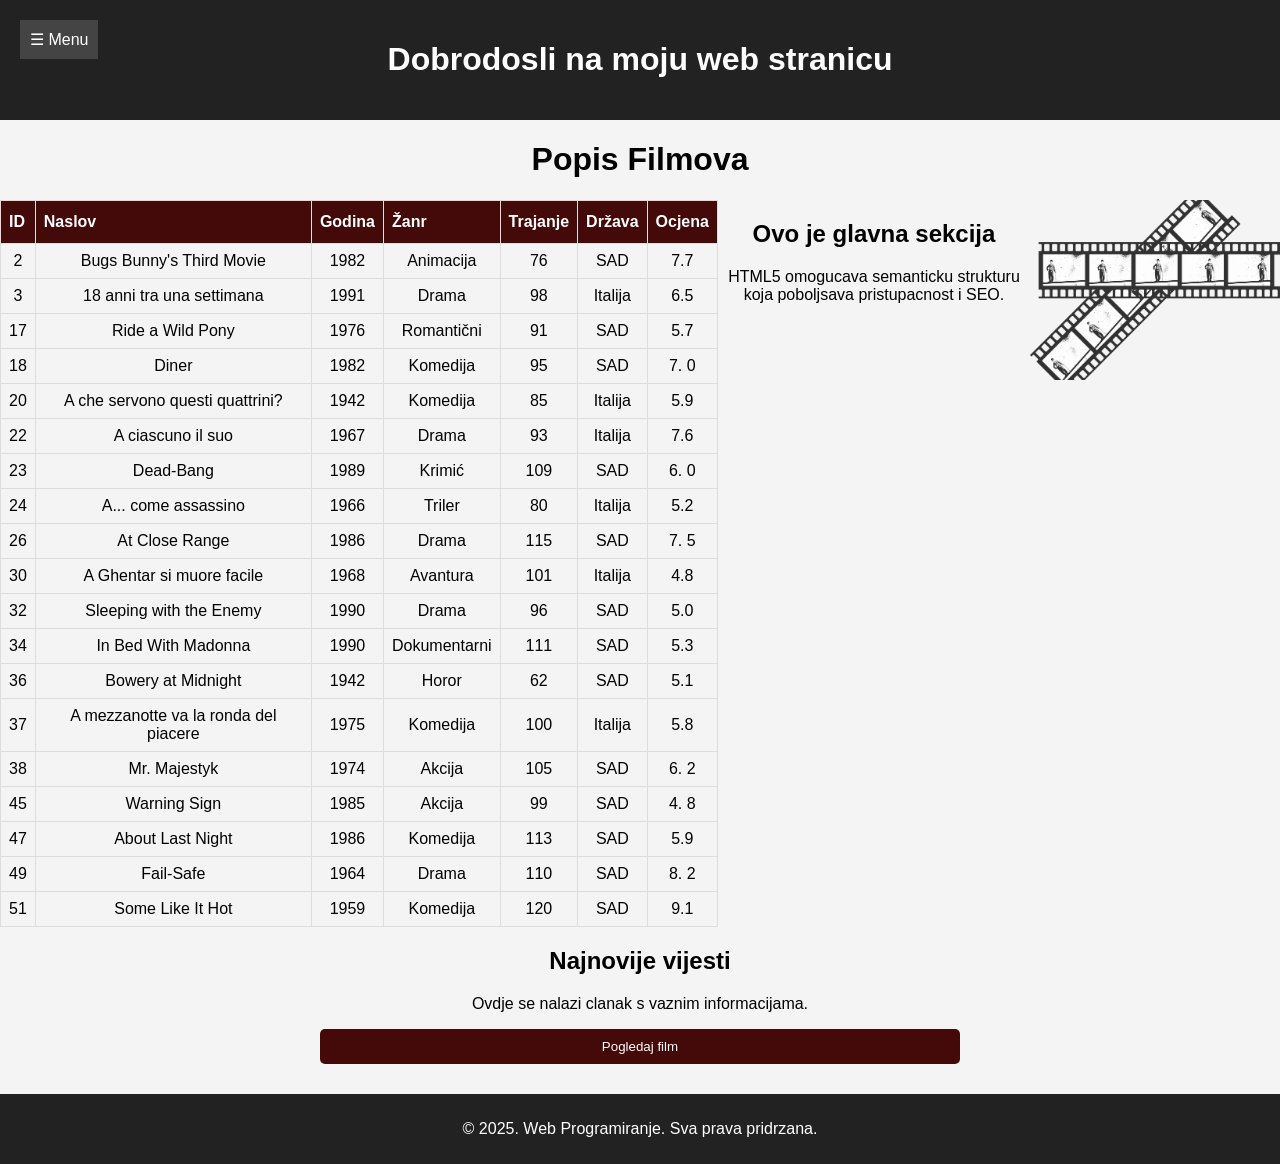
<file: LV1/index.html>
<!DOCTYPE html>
	<html lang="hr">
	<head>
		<meta charset="UTF-8">
		<meta name="viewport" content="width=device-width, initial-scale=1.0">
		<!--dodati meta tag bitan za stranicu-->
		<meta name="description" content="Web stranica o filmovima">
		<!--ovaj meta tag je za SEO search engine optimization-->
		<!--meta tag iznad jnega omogucuje pravilan prikaz stranice na mobu-->
		<!--dodati link za css dokumente -->
		<link rel="stylesheet" href="style.css">
		<title>Primjer HTML5 stranice</title> <!--promijeniti odgovarajući tekst na stranici
		ovo je samo predložak-->
	</head>
	<body>
		<header>
		<h1>Dobrodosli na moju web stranicu</h1>
		</header>
		<!-- <header>
       <nav aria-labelledby="primarna-navigacija">
        <h2 id="primarna-navigacija">Primarna navigacija</h2>
        
        </nav>
        </header>
    -->
		<input type="checkbox" id="menu-toggle">
		<label for="menu-toggle" class="menu-btn">☰ Menu</label>
		<nav> <!-- dodati obilježja za ARIA-->
			<ul>
        		<li><a href="#">Početna</a></li>
        		<li><a href="grafikon.html">Grafikoni</a></li>
        		<li><a href="slike.html">Galerija</a></li>
    		</ul>
		</nav>

		<main>
			<h1>Popis Filmova</h1>
			<div class = "container">
				<table>
					<tr>
						<th>ID</th>
						<th>Naslov</th>
						<th>Godina</th>
						<th>Žanr</th>
						<th>Trajanje</th>
						<th>Država</th>
						<th>Ocjena</th>
					</tr>
					<tr><td>2</td><td>Bugs Bunny's Third Movie</td><td>1982</td><td>Animacija</td><td>76</		td><td>SAD</td><td>7.7</td></tr>
					<tr><td>3</td><td>18 anni tra una settimana</td><td>1991</td><td>Drama</td><td>98</		td><td>Italija</td><td>6.5</td></tr>
					<tr><td>17</td><td>Ride a Wild Pony</td><td>1976</td><td>Romantični</td><td>91</	td><td>SAD</	td><td>5.7</td></tr>
					<tr><td>18</td><td>Diner</td><td>1982</td><td>Komedija</td><td>95</td><td>SAD</td><td>7.	0</	td></tr>
					<tr><td>20</td><td>A che servono questi quattrini?</td><td>1942</td><td>Komedija</	td><td>85</	td><td>Italija</td><td>5.9</td></tr>
					<tr><td>22</td><td>A ciascuno il suo</td><td>1967</td><td>Drama</td><td>93</	td><td>Italija</	td><td>7.6</td></tr>
					<tr><td>23</td><td>Dead-Bang</td><td>1989</td><td>Krimić</td><td>109</td><td>SAD</td><td>6.	0</	td></tr>
					<tr><td>24</td><td>A... come assassino</td><td>1966</td><td>Triler</td><td>80</	td><td>Italija</	td><td>5.2</td></tr>
					<tr><td>26</td><td>At Close Range</td><td>1986</td><td>Drama</td><td>115</td><td>SAD</	td><td>7.	5</td></tr>
					<tr><td>30</td><td>A Ghentar si muore facile</td><td>1968</td><td>Avantura</	td><td>101</	td><td>Italija</td><td>4.8</td></tr>
					<tr><td>32</td><td>Sleeping with the Enemy</td><td>1990</td><td>Drama</td><td>96</	td><td>SAD</	td><td>5.0</td></tr>
					<tr><td>34</td><td>In Bed With Madonna</td><td>1990</td><td>Dokumentarni</td><td>111</		td><td>SAD</td><td>5.3</td></tr>
					<tr><td>36</td><td>Bowery at Midnight</td><td>1942</td><td>Horor</td><td>62</	td><td>SAD</	td><td>5.1</td></tr>
					<tr><td>37</td><td>A mezzanotte va la ronda del piacere</td><td>1975</td><td>Komedija</		td><td>100</td><td>Italija</td><td>5.8</td></tr>
					<tr><td>38</td><td>Mr. Majestyk</td><td>1974</td><td>Akcija</td><td>105</td><td>SAD</	td><td>6.	2</td></tr>
					<tr><td>45</td><td>Warning Sign</td><td>1985</td><td>Akcija</td><td>99</td><td>SAD</	td><td>4.	8</td></tr>
					<tr><td>47</td><td>About Last Night</td><td>1986</td><td>Komedija</td><td>113</	td><td>SAD</	td><td>5.9</td></tr>
					<tr><td>49</td><td>Fail-Safe</td><td>1964</td><td>Drama</td><td>110</td><td>SAD</td><td>8.	2</	td></tr>
					<tr><td>51</td><td>Some Like It Hot</td><td>1959</td><td>Komedija</td><td>120</	td><td>SAD</	td><td>9.1</td></tr>
				</table>

				<section> <!-- dodati neke od obilježja za ARIA-->
					<h2>Ovo je glavna sekcija</h2>
					<p>HTML5 omogucava semanticku strukturu koja poboljsava pristupacnost i SEO.</p>
				</section>
				 <!-- dodati jedan aside na desnoj strani s ugrađenom google mapom/filmom ili slično-->
				<aside aria-label="Fotografije povezane s filmovima">
					<picture>
						<source media="(min-width: 1000px)" srcset="images\movie-tape.png">
						<img src="images\charlie-img.png" alt="Fotografija s Charlie Chaplinom">
					</picture>
				</aside>
			</div>

			<article>
				<h2>Najnovije vijesti</h2>
				<p>Ovdje se nalazi clanak s vaznim informacijama.</p>
			</article>
		</main>

		<!--dodati odgovarajuće elemente na temelju danog zadatka: tablice, slike, tekst
		Nepotrebno obrisati! -->
		<button id="interactive-button">Pogledaj film</button>
		<footer>
		<p>&copy; 2025. Web Programiranje. Sva prava pridrzana.</p>
		</footer>
	</body>
	</html>
</file>
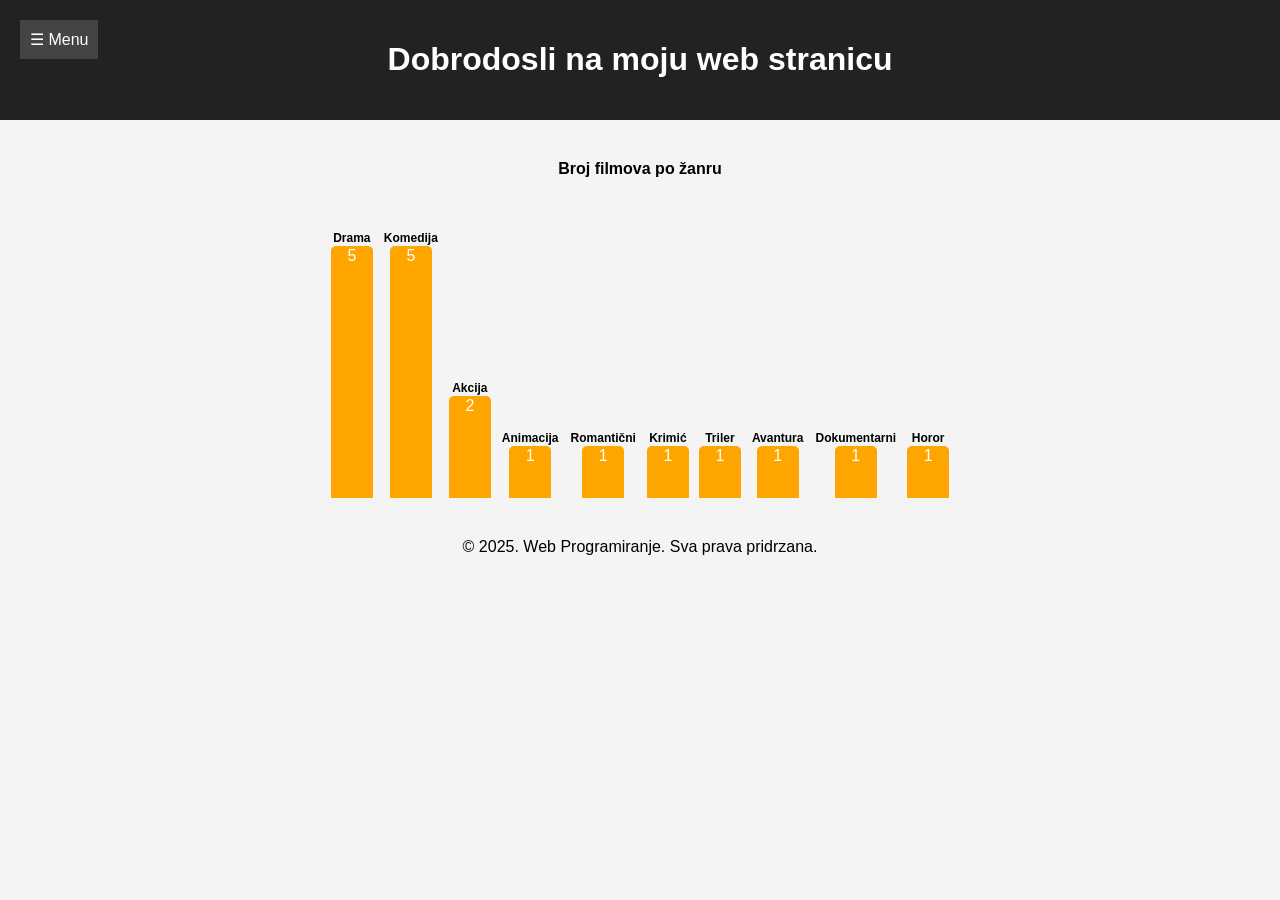
<file: LV1/grafikon.html>
<!DOCTYPE html>
<html lang="en">
<head>
    <meta charset="UTF-8">
    <meta name="viewport" content="width=device-width, initial-scale=1.0">
    <link rel="stylesheet" href="style_graph.css">
    <title>Document</title>
</head>
<body>
	<header>
	<h1>Dobrodosli na moju web stranicu</h1>
	</header>
	<input type="checkbox" id="menu-toggle">
	<label for="menu-toggle" class="menu-btn">☰ Menu</label>
	<nav> <!-- dodati obilježja za ARIA-->
		<ul>
    		<li><a href="#">Početna</a></li>
    		<li><a href="grafikon.html">Grafikoni</a></li>
    		<li><a href="slike.html">Galerija</a></li>
    	</ul>
	</nav>

    <data-chart
    aria-label="Broj filmova po žanru"
    id="chart-one"
    max="5"
    min="0"
    options="caption x-labels value-labels y-grid y-labels"
    role="figure"
    type="bar">

    <table>
        <caption>Broj filmova po žanru</caption>
        <thead aria-hidden="true">
            <tr><th colspan="2">5</th></tr>
            <tr><th colspan="2">4</th></tr>
            <tr><th colspan="2">3</th></tr>
            <tr><th colspan="2">2</th></tr>
            <tr><th colspan="2">1</th></tr>
            <tr><th colspan="2">0</th></tr>
        </thead>

        <tbody>
            <tr><th scope="row">Drama</th><td data-v="5">5</td></tr>
            <tr><th scope="row">Komedija</th><td data-v="5">5</td></tr>
            <tr><th scope="row">Akcija</th><td data-v="2">2</td></tr>
            <tr><th scope="row">Animacija</th><td data-v="1">1</td></tr>
            <tr><th scope="row">Romantični</th><td data-v="1">1</td></tr>
            <tr><th scope="row">Krimić</th><td data-v="1">1</td></tr>
            <tr><th scope="row">Triler</th><td data-v="1">1</td></tr>
            <tr><th scope="row">Avantura</th><td data-v="1">1</td></tr>
            <tr><th scope="row">Dokumentarni</th><td data-v="1">1</td></tr>
            <tr><th scope="row">Horor</th><td data-v="1">1</td></tr>
        </tbody>
    </table>
</data-chart>

	<footer>
	<p>&copy; 2025. Web Programiranje. Sva prava pridrzana.</p>
	</footer>
</body>
</html>
</file>
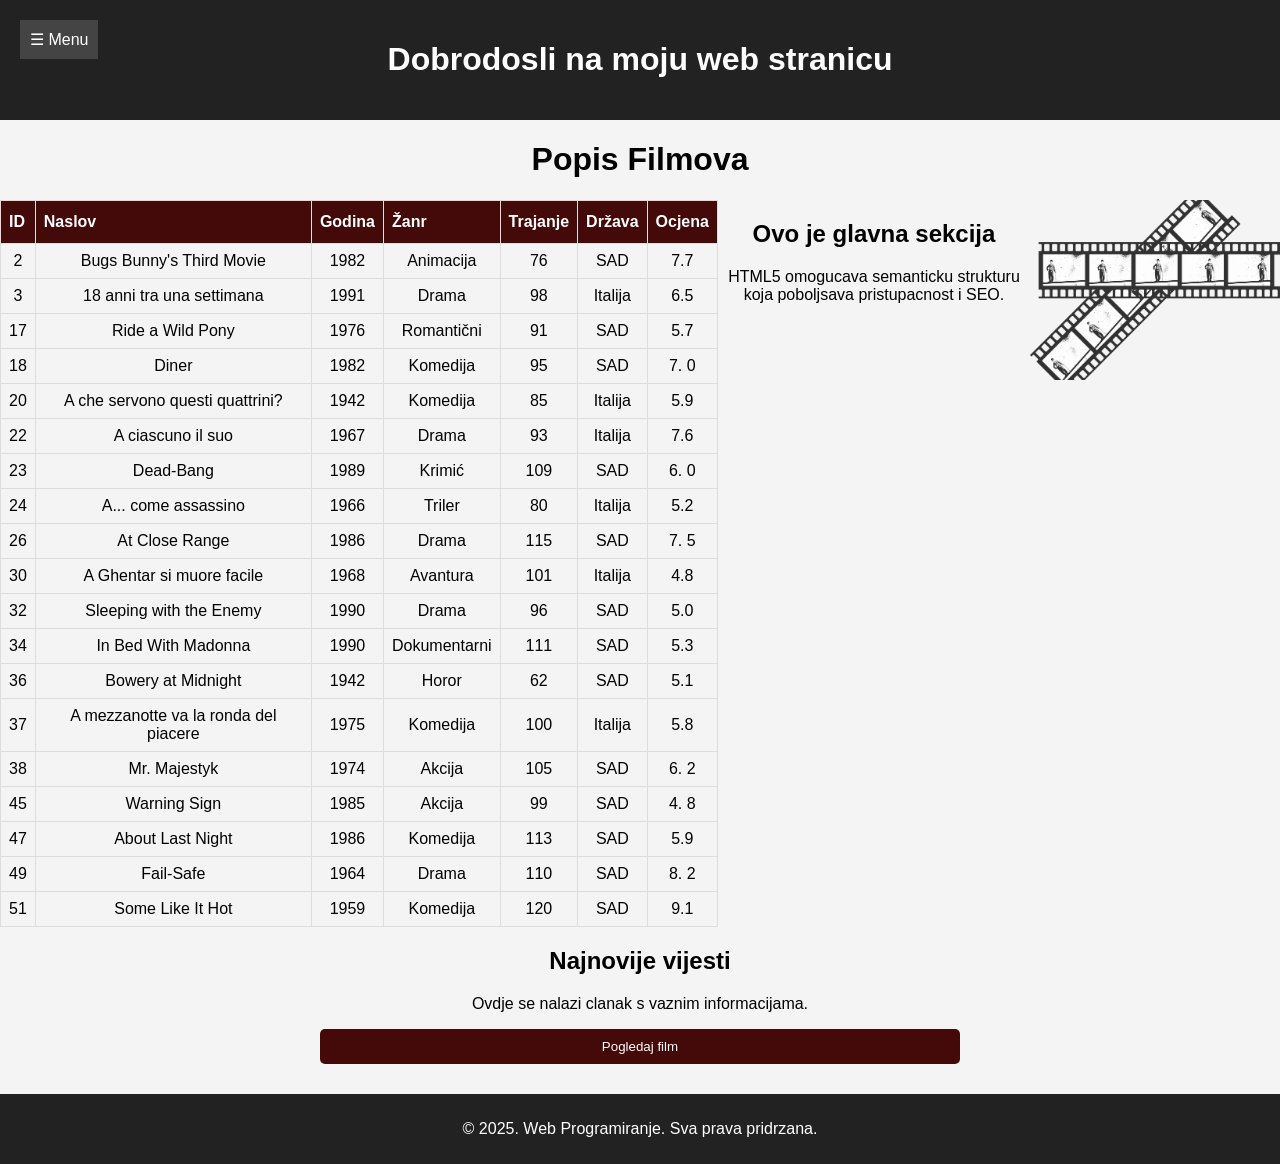
<file: LV1/index_predlozak.html>
<!DOCTYPE html>
	<html lang="hr">
	<head>
		<meta charset="UTF-8">
		<meta name="viewport" content="width=device-width, initial-scale=1.0">
		<!--dodati meta tag bitan za stranicu-->
		<meta name="description" content="Web stranica o filmovima">
		<!--ovaj meta tag je za SEO search engine optimization-->
		<!--meta tag iznad jnega omogucuje pravilan prikaz stranice na mobu-->
		<!--dodati link za css dokumente -->
		<link rel="stylesheet" href="style.css">
		<title>Primjer HTML5 stranice</title> <!--promijeniti odgovarajući tekst na stranici
		ovo je samo predložak-->
	</head>
	<body>
		<header>
		<h1>Dobrodosli na moju web stranicu</h1>
		</header>
		<!-- <header>
       <nav aria-labelledby="primarna-navigacija">
        <h2 id="primarna-navigacija">Primarna navigacija</h2>
        
        </nav>
        </header>
    -->
		<input type="checkbox" id="menu-toggle">
		<label for="menu-toggle" class="menu-btn">☰ Menu</label>
		<nav> <!-- dodati obilježja za ARIA-->
			<ul>
        		<li><a href="#">Početna</a></li>
        		<li><a href="grafikon.html">Grafikoni</a></li>
        		<li><a href="slike.html">Galerija</a></li>
    		</ul>
		</nav>

		<main>
			<h1>Popis Filmova</h1>
			<div class = "container">
				<table>
					<tr>
						<th>ID</th>
						<th>Naslov</th>
						<th>Godina</th>
						<th>Žanr</th>
						<th>Trajanje</th>
						<th>Država</th>
						<th>Ocjena</th>
					</tr>
					<tr><td>2</td><td>Bugs Bunny's Third Movie</td><td>1982</td><td>Animacija</td><td>76</		td><td>SAD</td><td>7.7</td></tr>
					<tr><td>3</td><td>18 anni tra una settimana</td><td>1991</td><td>Drama</td><td>98</		td><td>Italija</td><td>6.5</td></tr>
					<tr><td>17</td><td>Ride a Wild Pony</td><td>1976</td><td>Romantični</td><td>91</	td><td>SAD</	td><td>5.7</td></tr>
					<tr><td>18</td><td>Diner</td><td>1982</td><td>Komedija</td><td>95</td><td>SAD</td><td>7.	0</	td></tr>
					<tr><td>20</td><td>A che servono questi quattrini?</td><td>1942</td><td>Komedija</	td><td>85</	td><td>Italija</td><td>5.9</td></tr>
					<tr><td>22</td><td>A ciascuno il suo</td><td>1967</td><td>Drama</td><td>93</	td><td>Italija</	td><td>7.6</td></tr>
					<tr><td>23</td><td>Dead-Bang</td><td>1989</td><td>Krimić</td><td>109</td><td>SAD</td><td>6.	0</	td></tr>
					<tr><td>24</td><td>A... come assassino</td><td>1966</td><td>Triler</td><td>80</	td><td>Italija</	td><td>5.2</td></tr>
					<tr><td>26</td><td>At Close Range</td><td>1986</td><td>Drama</td><td>115</td><td>SAD</	td><td>7.	5</td></tr>
					<tr><td>30</td><td>A Ghentar si muore facile</td><td>1968</td><td>Avantura</	td><td>101</	td><td>Italija</td><td>4.8</td></tr>
					<tr><td>32</td><td>Sleeping with the Enemy</td><td>1990</td><td>Drama</td><td>96</	td><td>SAD</	td><td>5.0</td></tr>
					<tr><td>34</td><td>In Bed With Madonna</td><td>1990</td><td>Dokumentarni</td><td>111</		td><td>SAD</td><td>5.3</td></tr>
					<tr><td>36</td><td>Bowery at Midnight</td><td>1942</td><td>Horor</td><td>62</	td><td>SAD</	td><td>5.1</td></tr>
					<tr><td>37</td><td>A mezzanotte va la ronda del piacere</td><td>1975</td><td>Komedija</		td><td>100</td><td>Italija</td><td>5.8</td></tr>
					<tr><td>38</td><td>Mr. Majestyk</td><td>1974</td><td>Akcija</td><td>105</td><td>SAD</	td><td>6.	2</td></tr>
					<tr><td>45</td><td>Warning Sign</td><td>1985</td><td>Akcija</td><td>99</td><td>SAD</	td><td>4.	8</td></tr>
					<tr><td>47</td><td>About Last Night</td><td>1986</td><td>Komedija</td><td>113</	td><td>SAD</	td><td>5.9</td></tr>
					<tr><td>49</td><td>Fail-Safe</td><td>1964</td><td>Drama</td><td>110</td><td>SAD</td><td>8.	2</	td></tr>
					<tr><td>51</td><td>Some Like It Hot</td><td>1959</td><td>Komedija</td><td>120</	td><td>SAD</	td><td>9.1</td></tr>
				</table>

				<section> <!-- dodati neke od obilježja za ARIA-->
					<h2>Ovo je glavna sekcija</h2>
					<p>HTML5 omogucava semanticku strukturu koja poboljsava pristupacnost i SEO.</p>
				</section>
				 <!-- dodati jedan aside na desnoj strani s ugrađenom google mapom/filmom ili slično-->
				<aside aria-label="Fotografije povezane s filmovima">
					<picture>
						<source media="(min-width: 1000px)" srcset="images\movie-tape.png">
						<img src="images\charlie-img.png" alt="Fotografija s Charlie Chaplinom">
					</picture>
				</aside>
			</div>

			<article>
				<h2>Najnovije vijesti</h2>
				<p>Ovdje se nalazi clanak s vaznim informacijama.</p>
			</article>
		</main>

		<!--dodati odgovarajuće elemente na temelju danog zadatka: tablice, slike, tekst
		Nepotrebno obrisati! -->
		<button id="interactive-button">Pogledaj film</button>
		<footer>
		<p>&copy; 2025. Web Programiranje. Sva prava pridrzana.</p>
		</footer>
	</body>
	</html>
</file>
<file: LV1/style.css>
/* Opći stilovi */
body {
    font-family: Arial, sans-serif;
    margin: 0;
    padding: 0;
    background-color: #f4f4f4;
    text-align: center;
}

/* Header i navigacija */
header {
    background: #222;
    color: white;
    padding: 20px;
}

.nav-menu {
    display: flex;
    justify-content: center;
    list-style: none;
    padding: 0;
    margin: 0;
}

.nav-menu li {
    margin: 0 15px;
}

.nav-menu a {
    text-decoration: none;
    color: white;
    font-weight: bold;
}

/* Sekcije */
.content {
    padding: 40px;
    max-width: 900px;
    margin: auto;
    background: white;
    margin-top: 20px;
    border-radius: 10px;
    box-shadow: 0px 4px 6px rgba(0, 0, 0, 0.1);
}

/* Flexbox za podatke */
.data-container {
    display: flex;
    justify-content: space-around;
    align-items: center;
    flex-wrap: wrap;
    margin-top: 20px;
}

/* Kružni grafikon - CSS samo */
.pie-chart {
    width: 150px;
    height: 150px;
    border-radius: 50%;
    background: conic-gradient(
        #3498db 0% 40%,  /* Industrija */
        #2ecc71 40% 75%,  /* Kućanstva */
        #f1c40f 75% 100%  /* Transport */
    );
    margin: 0 auto;
}

/* Flexbox analiza sekcija */
.analysis-flex {
    display: flex;
    justify-content: space-around;
    flex-wrap: nowrap; /* wrap */
    gap: 20px;
    margin-top: 20px;
}

.analysis-box {
    background: #e3e3e3;
    padding: 20px;
    border-radius: 8px;
    box-shadow: 0px 2px 4px rgba(0, 0, 0, 0.1);
    flex: 1;
    min-width: 250px;
    max-width: 300px;
}

/* Flexbox za kontakt formu */
.form-flex {
    display: flex;
    flex-direction: column;
    gap: 10px;
    align-items: center;
}

input, button {
    width: 80%;
    padding: 10px;
    border: 1px solid #ccc;
    border-radius: 5px;
}

button {
    background-color: #3498db;
    color: white;
    border: none;
    cursor: pointer;
    width: 50%;
}

button:hover {
    background-color: #2980b9;
}

/* Footer */
footer {
    margin-top: 30px;
    padding: 10px;
    background: #222;
    color: white;
}

/* Responzivnost */
@media (max-width: 768px) {
    .data-container {
        flex-direction: column;
        align-items: center;
    }

    .analysis-flex {
        flex-direction: column;
        align-items: center;
    }

    .nav-menu {
        flex-direction: column;
        text-align: center;
    }

    .form-flex input, .form-flex button {
        width: 100%;
    }
}


/* JA SAM DODALA*/
table {
    border-collapse: collapse;
    width: 100%;  /* nije lose ako cu dodat sliku pored da ne budu preudaljene*/
}
th, td{
    border: 1px solid #ddd;
    padding: 8px;
}
th {
  padding-top: 12px;
  padding-bottom: 12px;
  text-align: left;
  background-color: #440909;
  color: white;
}

.container {
    display: flex;
    flex-direction: column;
    align-items: flex-start;
}
@media (min-width: 700px){
    .container{
        flex-direction: row;
        align-items: flex-start;
    }
}
aside img{
    width: 250px;
    height: 180px;
    object-fit: cover;
    opacity: 0.8;
    transition: 0.3s;   
}
aside img:hover{
    opacity: 0.6;
}

#interactive-button{
    background-color: #440909;
    color: white;
    padding: 10px 15px;
    transition: 0.3s;
}
#interactive-button:hover{
    background-color: darkred;
    transform: scale(1.05);
}
.menu-btn {
    background-color: #444;
    color: white;
    padding: 10px;
    display: inline-block;
    cursor: pointer;
    position: absolute;
    left: 20px;
    top: 20px;
}
nav {
    display: none;
    background-color: brown;
    padding: 20px;
}
#menu-toggle {
    display: none;
}
#menu-toggle:checked + .menu-btn + nav {
    display: block;
}
nav ul {
    list-style: none;
    padding: 0;
}
nav li {
    margin: 10px 0;
}
nav a {
    color: white;
    text-decoration: none;
}
</file>
<file: LV1/style_graph.css>
:root {
    --bar-color: orange;
    --bar-hover: red;
    --bar-width: 40px;
    --unit: 50px;
    --text-color: #333;
}

body {
    font-family: Arial, sans-serif;
    margin: 0;
    padding: 0;
    background-color: #f4f4f4;
    text-align: center;
}

header {
    background: #222;
    color: white;
    padding: 20px;
}

.nav-menu {
    display: flex;
    justify-content: center;
    list-style: none;
    padding: 0;
    margin: 0;
}

.nav-menu li {
    margin: 0 15px;
}

.nav-menu a {
    text-decoration: none;
    color: white;
    font-weight: bold;
}

table {
    margin: 40px auto;
    border-collapse: collapse;
}

thead {
    display: none;
}

tbody {
    display: flex;
    align-items: flex-end;
    justify-content: space-around;
    height: calc(var(--unit) * 6);
    gap: 10px;
}

tbody tr {
    display: flex;
    flex-direction: column;
    align-items: center;
}

td {
    width: var(--bar-width);
    background-color: var(--bar-color);
    text-align: center;
    color: white;
    border-radius: 5px 5px 0 0;
    transition: 0.3s;
}

td:hover {
    background-color: var(--bar-hover);
    transform: scale(1.1);
}

td[data-v="1"] { height: calc(var(--unit) * 1); }
td[data-v="2"] { height: calc(var(--unit) * 2); }
td[data-v="3"] { height: calc(var(--unit) * 3); }
td[data-v="4"] { height: calc(var(--unit) * 4); }
td[data-v="5"] { height: calc(var(--unit) * 5); }

th {
    margin-top: 10px;
    font-size: 12px;
}

caption {
    margin-bottom: 20px;
    font-weight: bold;
}

.menu-btn {
    background-color: #444;
    color: white;
    padding: 10px;
    display: inline-block;
    cursor: pointer;
    position: absolute;
    left: 20px;
    top: 20px;
}
nav {
    display: none;
    background-color: brown;
    padding: 20px;
}
#menu-toggle {
    display: none;
}
#menu-toggle:checked + .menu-btn + nav {
    display: block;
}
nav ul {
    list-style: none;
    padding: 0;
}
nav li {
    margin: 10px 0;
}
nav a {
    color: white;
    text-decoration: none;
}
</file>
